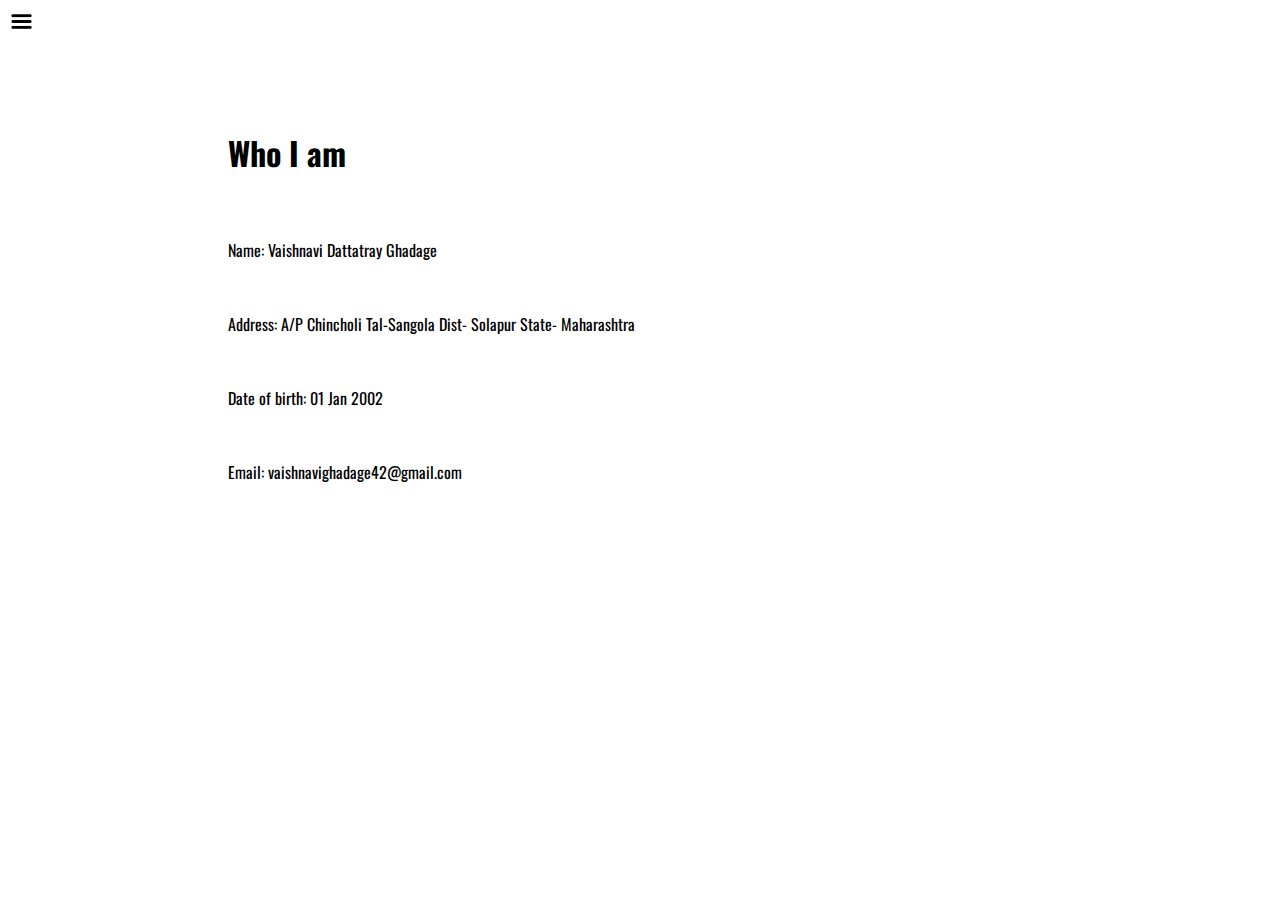
<file: portfolio/about.html>
<!DOCTYPE html>
<html lang="en">

<head>
    <meta charset="UTF-8">
    <meta http-equiv="X-UA-Compatible" content="IE=edge">
    <meta name="viewport" content="width=device-width, initial-scale=1.0">
    <title>My Portfolio </title>
    <link rel="stylesheet" href="style.css">
</head>

<body>
    <div class="container">
        <div class="sidebar sidebarGo">

            <nav>
                <ul>
                    <li><a href="index.html">Home</a></li>
                    <li><a href="about.html">About</a></li>
                    <li><a href="education.html">Education</a></li>
                    <li><a href="skills.html">Skills</a></li>
                    <li><a href="contact.html">Contact</a></li>
                </ul>
            </nav>
        </div>
        <div class="main">
            <div class="hamburger">
                <img class="ham" src="ham.png" alt="" width="23">
                <img class="cross" src="cross.png" alt="" width="23">


            </div>
            <div class="aboutmecontainer">
                <div class="aboutme">
                    <h1>Who I am</h1>
                    <div class="name"> Name: Vaishnavi Dattatray Ghadage</div>
                    <div class="address"> Address: A/P Chincholi Tal-Sangola Dist- Solapur State- Maharashtra</div>
                    <div class="dob"> Date of birth: 01 Jan 2002</div>
                    <div class="email"> Email: vaishnavighadage42@gmail.com</div>
                </div>

            </div>
        </div>
    </div>
    <script src="script.js"> </script>
</body>

</html>
</file>
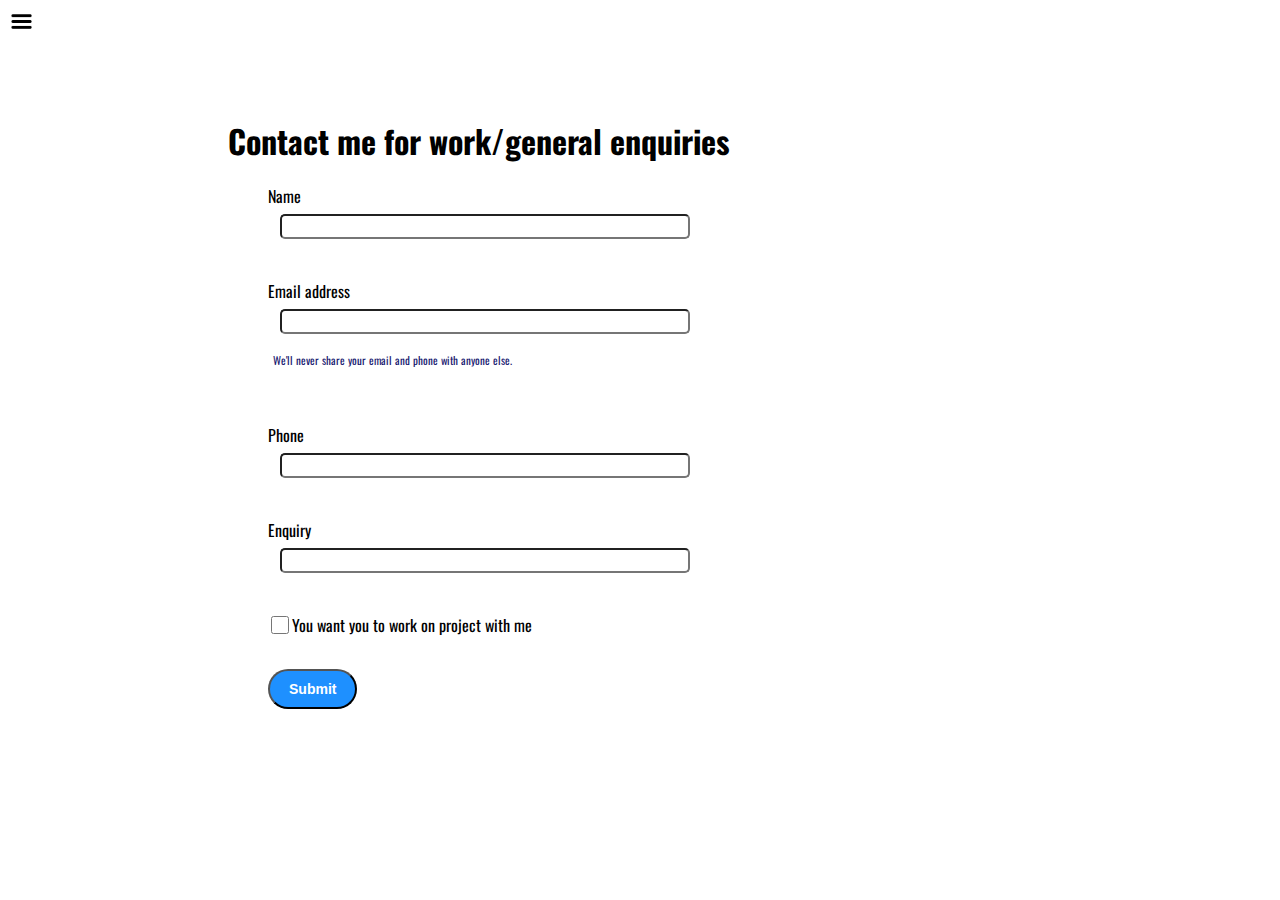
<file: portfolio/contact.html>
<!DOCTYPE html>
<html lang="en">

<head>
    <meta charset="UTF-8">
    <meta http-equiv="X-UA-Compatible" content="IE=edge">
    <meta name="viewport" content="width=device-width, initial-scale=1.0">
    <title>My Portfolio </title>
    <link rel="stylesheet" href="style.css">
</head>

<body>
    <div class="container">
        <div class="sidebar sidebarGo">

            <nav>
                <ul>
                    <li><a href="index.html">Home</a></li>
                    <li><a href="about.html">About</a></li>
                    <li><a href="education.html">Education</a></li>
                    <li><a href="skills.html">Skills</a></li>
                    <li><a href="contact.html">Contact</a></li>
                </ul>
            </nav>
        </div>
        <div class="main">
            <div class="hamburger">
                <img class="ham" src="ham.png" alt="" width="23">
                <img class="cross" src="cross.png" alt="" width="23">


            </div>
            <div class="contactform">
                <h1>Contact me for work/general enquiries</h1>
                <form>
                    <div class="mb-3">
                        <label for="clientemail" class="form-label">Name</label>
                        <input type="name" class="form-control" id="clientemail" aria-describedby="emailHelp" required>

                    </div>
                    <div class="mb-3">
                        <label for="clientemail" class="form-label">Email address</label>
                        <input type="email" class="form-control" id="clientemail" aria-describedby="emailHelp" required>
                        <div id="emailHelp" class="form-text">We'll never share your email and phone with anyone else.
                        </div>
                    </div>
                    <div class="mb-3">
                        <label for="clientphone" class="form-label">Phone</label>
                        <input type="phone" class="form-control" id="clientphone" required>
                    </div>
                    <div class="mb-3">
                        <label for="clientemail" class="form-label">Enquiry</label>
                        <input type="name" class="form-control" id="clientemail" aria-describedby="emailHelp" required>

                    </div>
                    <div class="mb-3" id="form-check">
                        <input type="checkbox" class="form-check-input" id="isclient" required>
                        <label class="form-check-label" for="isclient">You want you to work on project with me</label>
                    </div>

                    <button type="submit" class="btn btn-sm">Submit</button>
                </form>

            </div>
        </div>
    </div>
    <script src="script.js"> </script>
</body>

</html>
</file>
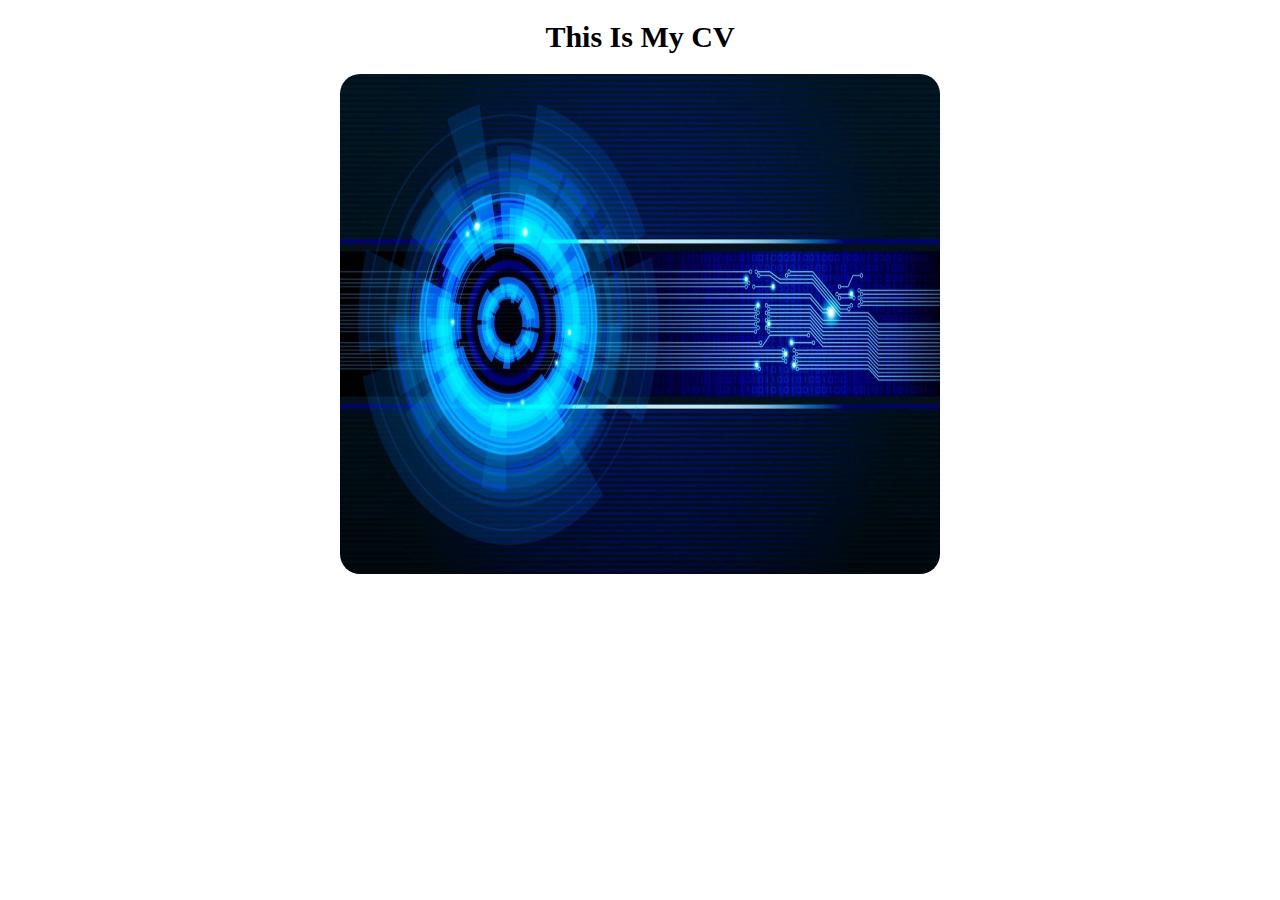
<file: portfolio/cv.html>
<!DOCTYPE html>
<html lang="en">

<head>
    <meta charset="UTF-8">
    <meta http-equiv="X-UA-Compatible" content="IE=edge">
    <meta name="viewport" content="width=device-width, initial-scale=1.0">
    <title>My Portfolio</title>
    <link rel="stylesheet" href="style.css">
</head>
<style>
    body{
        text-align: center;
    }
    img{
        height: 500px;
        width: 600px;
        border-radius: 20px;
    }
    h2{
        margin: 20px;
        font-size: 30px;
        font-weight: 800;
    }
</style>
<body>
    <h2>This Is My CV</h2>
    <img src="Computer.jpg" alt="">
</body>

</html>
</file>
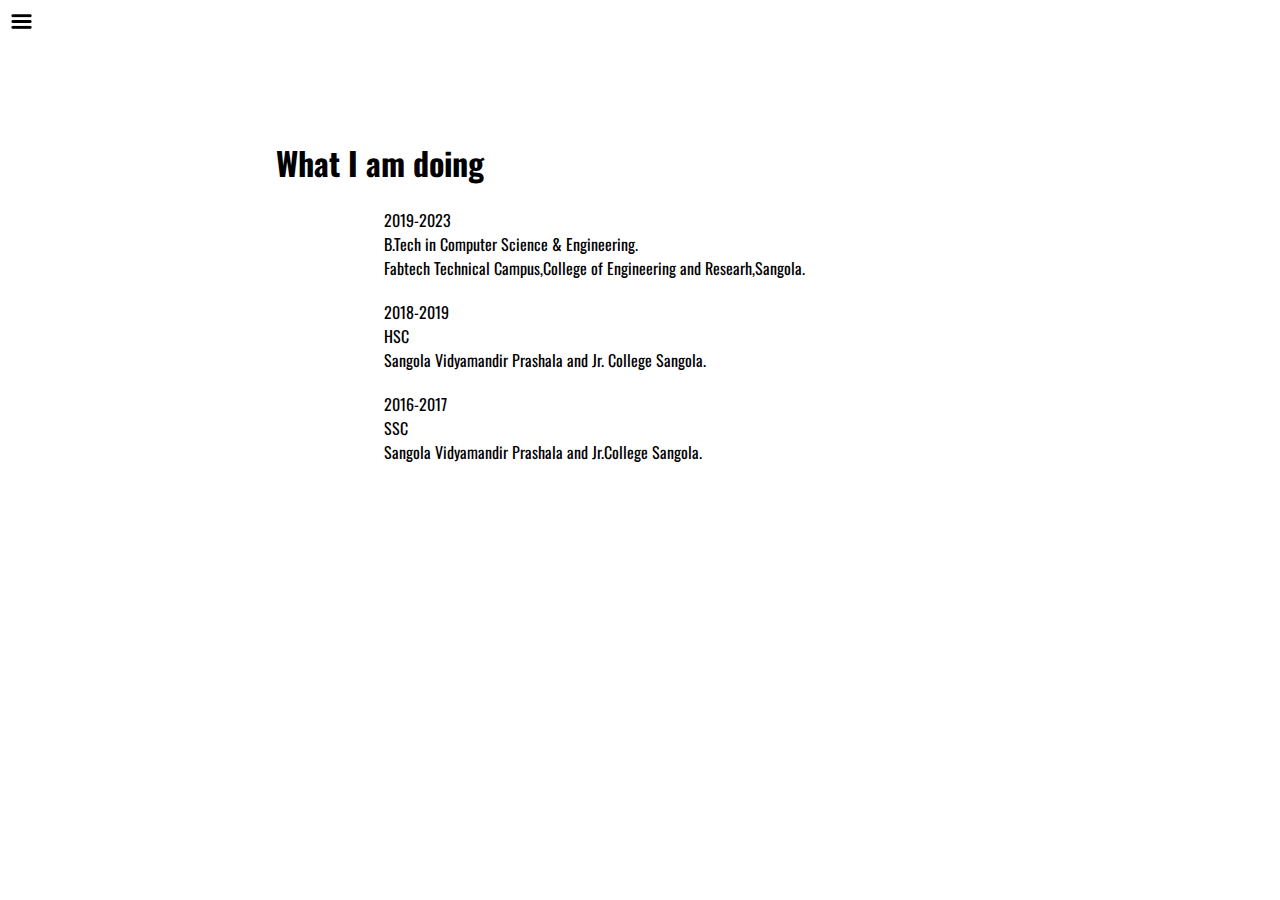
<file: portfolio/education.html>
<!DOCTYPE html>
<html lang="en">

<head>
    <meta charset="UTF-8">
    <meta http-equiv="X-UA-Compatible" content="IE=edge">
    <meta name="viewport" content="width=device-width, initial-scale=1.0">
    <title>My Portfolio </title>
    <link rel="stylesheet" href="style.css">
</head>

<body>
    <div class="container">
        <div class="sidebar sidebarGo">

            <nav>
                <ul>
                    <li><a href="index.html">Home</a></li>
                    <li><a href="about.html">About</a></li>
                    <li><a href="education.html">Education</a></li>
                    <li><a href="skills.html">Skills</a></li>
                    <li><a href="contact.html">Contact</a></li>
                </ul>
            </nav>
        </div>
        <div class="main">
            <div class="hamburger">
                <img class="ham" src="ham.png" alt="" width="23">
                <img class="cross" src="cross.png" alt="" width="23">
            </div>
            <div class="educontainer">
                <div class="eduitem">
                    <h1>What I am doing</h1>
                    <div class="text1">2019-2023<br /> B.Tech in Computer Science & Engineering.<br /> Fabtech Technical
                        Campus,College of Engineering and Researh,Sangola.</div>
                    <div class="text2">2018-2019<br /> HSC<br />Sangola Vidyamandir Prashala and Jr. College Sangola.
                    </div>
                    <div class="text3"> 2016-2017 <br />SSC<br />Sangola Vidyamandir Prashala and Jr.College Sangola.
                    </div>
                </div>

            </div>
        </div>
        <script src="script.js"> </script>
</body>

</html>
</file>
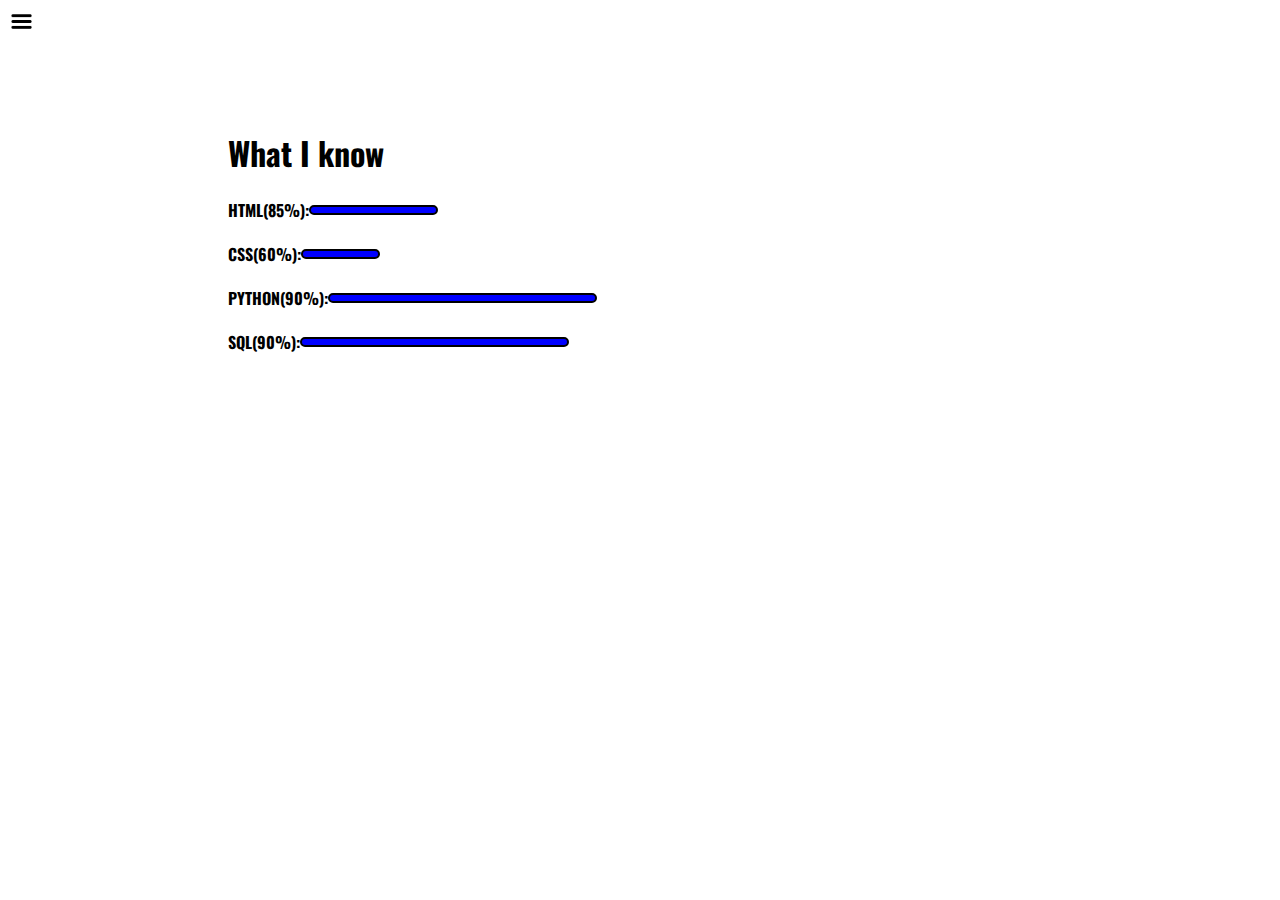
<file: portfolio/skills.html>
<!DOCTYPE html>
<html lang="en">

<head>
    <meta charset="UTF-8">
    <meta http-equiv="X-UA-Compatible" content="IE=edge">
    <meta name="viewport" content="width=device-width, initial-scale=1.0">
    <title>My Portfolio </title>
    <link rel="stylesheet" href="style.css">
</head>

<body>
    <div class="container">
        <div class="sidebar sidebarGo">

            <nav>
                <ul>
                    <li><a href="index.html">Home</a></li>
                    <li><a href="about.html">About</a></li>
                    <li><a href="education.html">Education</a></li>
                    <li><a href="skills.html">Skills</a></li>
                    <li><a href="contact.html">Contact</a></li>
                </ul>
            </nav>
        </div>
        <div class="main">
            <div class="hamburger">
                <img class="ham" src="ham.png" alt="" width="23">
                <img class="cross" src="cross.png" alt="" width="23">


            </div>
            <div class="skillscontainer">

                <h1>What I know</h1>
                <div class="skillitems">HTML(85%): <div class="skills eightyfive"></div>
                </div>
                <div class="skillitems">CSS(60%): <div class="skills  t5"></div>
                </div>
                <div class="skillitems">PYTHON(90%):<div class="skills ninty"></div>
                </div>
                <div class="skillitems">SQL(90%): <div class="skills ninty"></div>
                </div>


            </div>
        </div>
        <script src="script.js"> </script>
</body>

</html>
</file>
<file: portfolio/style.css>
@import url('https://fonts.googleapis.com/css2?family=Oswald:wght@200&display=swap');
@import url('https://fonts.googleapis.com/css2?family=Lobster&family=Oswald:wght@200&display=swap');

* {
    margin: 0;
    padding: 0;
}

.sidebar {
    background-color: rgb(150, 150, 161);
    position: absolute;
    font-family: 'Oswald', sans-serif;
    height: auto;
    transition: transform 0.3s ease-in;
}

.sidebar nav {
    padding: 45px;
    background-color: rgb(228, 225, 220);

}

.sidebar nav li {
    list-style: none;
    font-size: 30px;
    padding: 33px 0;
    background-color: rgb(228, 225, 220);

}

.sidebar nav li a {
    text-decoration: none;
    color: rgb(196, 196, 209);
    background-color: rgb(228, 225, 220);
}

/* .main { */
    /* background-color: rgb(240, 33, 171); */
    /* width: 90vw; */
/* } */

.container {
    display: flex;
}

.infocontainer {

    height: 58vh;
    width: 80vw;
    margin: 144px auto;
    display: flex;
    justify-content: space-around;
}

.VaishnaviInfo {
    display: flex;
    justify-content: center;
    flex-direction: column;
    font-family: 'Lobster', cursive;
    font-family: 'Oswald', sans-serif;

}

.Hello {
    font-size: 3em;

}

.me {
    font-size: 3em;
    font-weight: bold;
    font-family: 'Oswald', sans-serif;

}

.about {
    font-size: 2.5em;

}

.moreabout {
    font-size: 2em;
    margin-top: 23px;
    font-family: 'Oswald', sans-serif;
}

.buttons {
    margin-top: 2.2em;
    
}

.btn {
    padding: 10px 19px;
    border-radius: 22px;
    color: white;
    background-color: dodgerblue;
    font-weight: bold;

    margin: 12px 0;
    cursor: pointer;
    font-size: 2em;
}

.btn-sm {
    font-size: 14px;
    padding: 10px 19px;
    margin: 12px 120px;

}

.btn :hover {
    background-color: white;
    color: dodgerblue;


}

.contactform {
    padding: 40px 20px;
    margin:  40px  88px;
    font-family: 'Oswald', sans-serif;
}

.contactform h1 {
    font-family: 'Lobster', cursive;
    font-family: 'Oswald', sans-serif;
    /* padding: 12px 0; */
    margin: 0 120px;


}

.contactform form div {
    padding: 20px 0;
    display: flex;
    flex-direction: column;
    margin: 0 120px;
}

.contactform form div input {
    /* width: 100%; */
    border-radius: 5px;
    box-sizing: border-box;
    margin: 6px 0 0 12px;
    padding: 3px;
}

.contactform form {
    margin: 0 40px;
}

#emailHelp {
    font-size: 11px;
    color: midnightblue;
    margin: 15px 5px;
    padding: 3px 0 0 0;
}

#form-check {
    flex-direction: row;

}

#form-check input {
    width: 24px;
    margin: 3px 0;
}

.educontainer {
    padding: 40px 20px;
    margin: 40px 88px;
    /* background-color: rgb(40, 66, 66); */
}

.educontainer h1 {
    font-family: 'Lobster', cursive;
    font-family: 'Oswald', sans-serif;
    padding: 12px 0;
    margin: 0 30px;
}

.educontainer div {
    margin: 0 88px;
    padding: 10px 50px;
    font-family: 'Oswald', sans-serif;
}

.aboutmecontainer {
    padding: 40px  20px;
    margin: 40px 88px;
}

.aboutme h1 {
    font-family: 'Lobster', cursive;
    font-family: 'Oswald', sans-serif;
    padding: 12px 0;
    margin: 0px 120px;
}

.aboutme div {
    margin: 50px 120px;
    font-family: 'Oswald', sans-serif;

}

.skills {
    background-color: rgb(111, 111, 134);
}

.skillscontainer {
    padding: 40px  20px;
    margin: 40px 88px;
}

.skillscontainer h1 {
    font-family: 'Lobster', cursive;
    font-family: 'Oswald', sans-serif;
    padding: 12px 0;
    margin: 0px 120px;
}

.skillitems {
    display: flex;
    align-items: center;
    font-family: 'Lobster', cursive;
    font-family: 'Oswald', sans-serif;
    font-weight: 900;
    padding: 10px 0;
    margin: 0 120px;

}

.skills {
    width: 265px;
    height: 6px;
    background-color: blue;
    border: 2px solid black;
    border-radius: 10px;
}

.ninty {
    width: 265px;
}

.eightyfive {
    width: 125px;
}

.t5 {
    width: 75px;
}

.sidebarGo {
    transform: translate(-443px, 0px);
    position: absolute;

}

.hamberger {
    position: absolute;
    cursor: pointer;
    top: 10px;
    left: 10px;
}

.ham {
    margin-top: 10px;
    margin-left: 10px;
}

.cross {
    margin-left: -24px;
    margin-top: 10px;
}

@media(max-width:1026px) {

    *{
     background-color: rgb(11, 83, 89);
    }
    /* .sidebar { */
        /* transform: translate(0px, 0px); */
        /* position: relative; */
    /* } */
    .buttons{
        font-size: 6px;
    }
    .VaishnaviInfo{
        font-size: 10px;
    }
    .aboutme,
    .educontainer,
    .contactform {
        margin: 0px;
        padding: 0px;
    }

}
</file>
